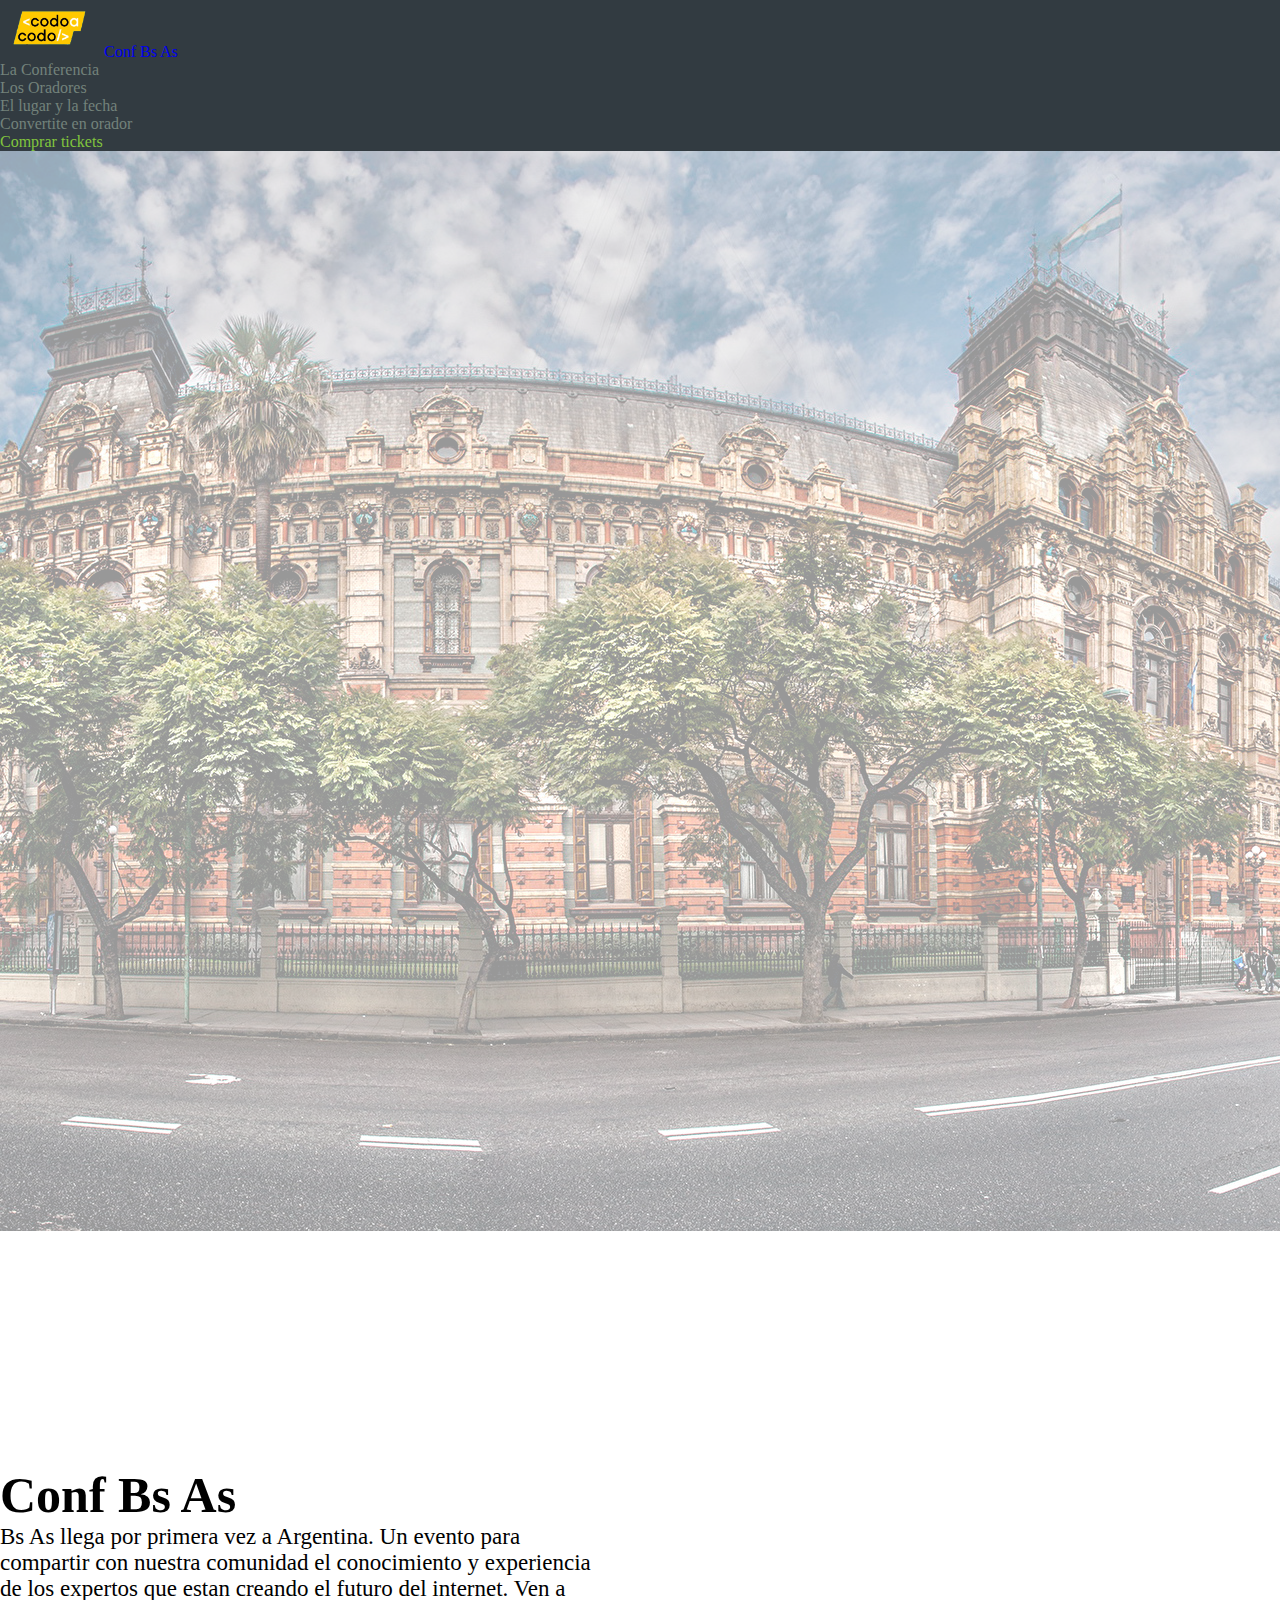
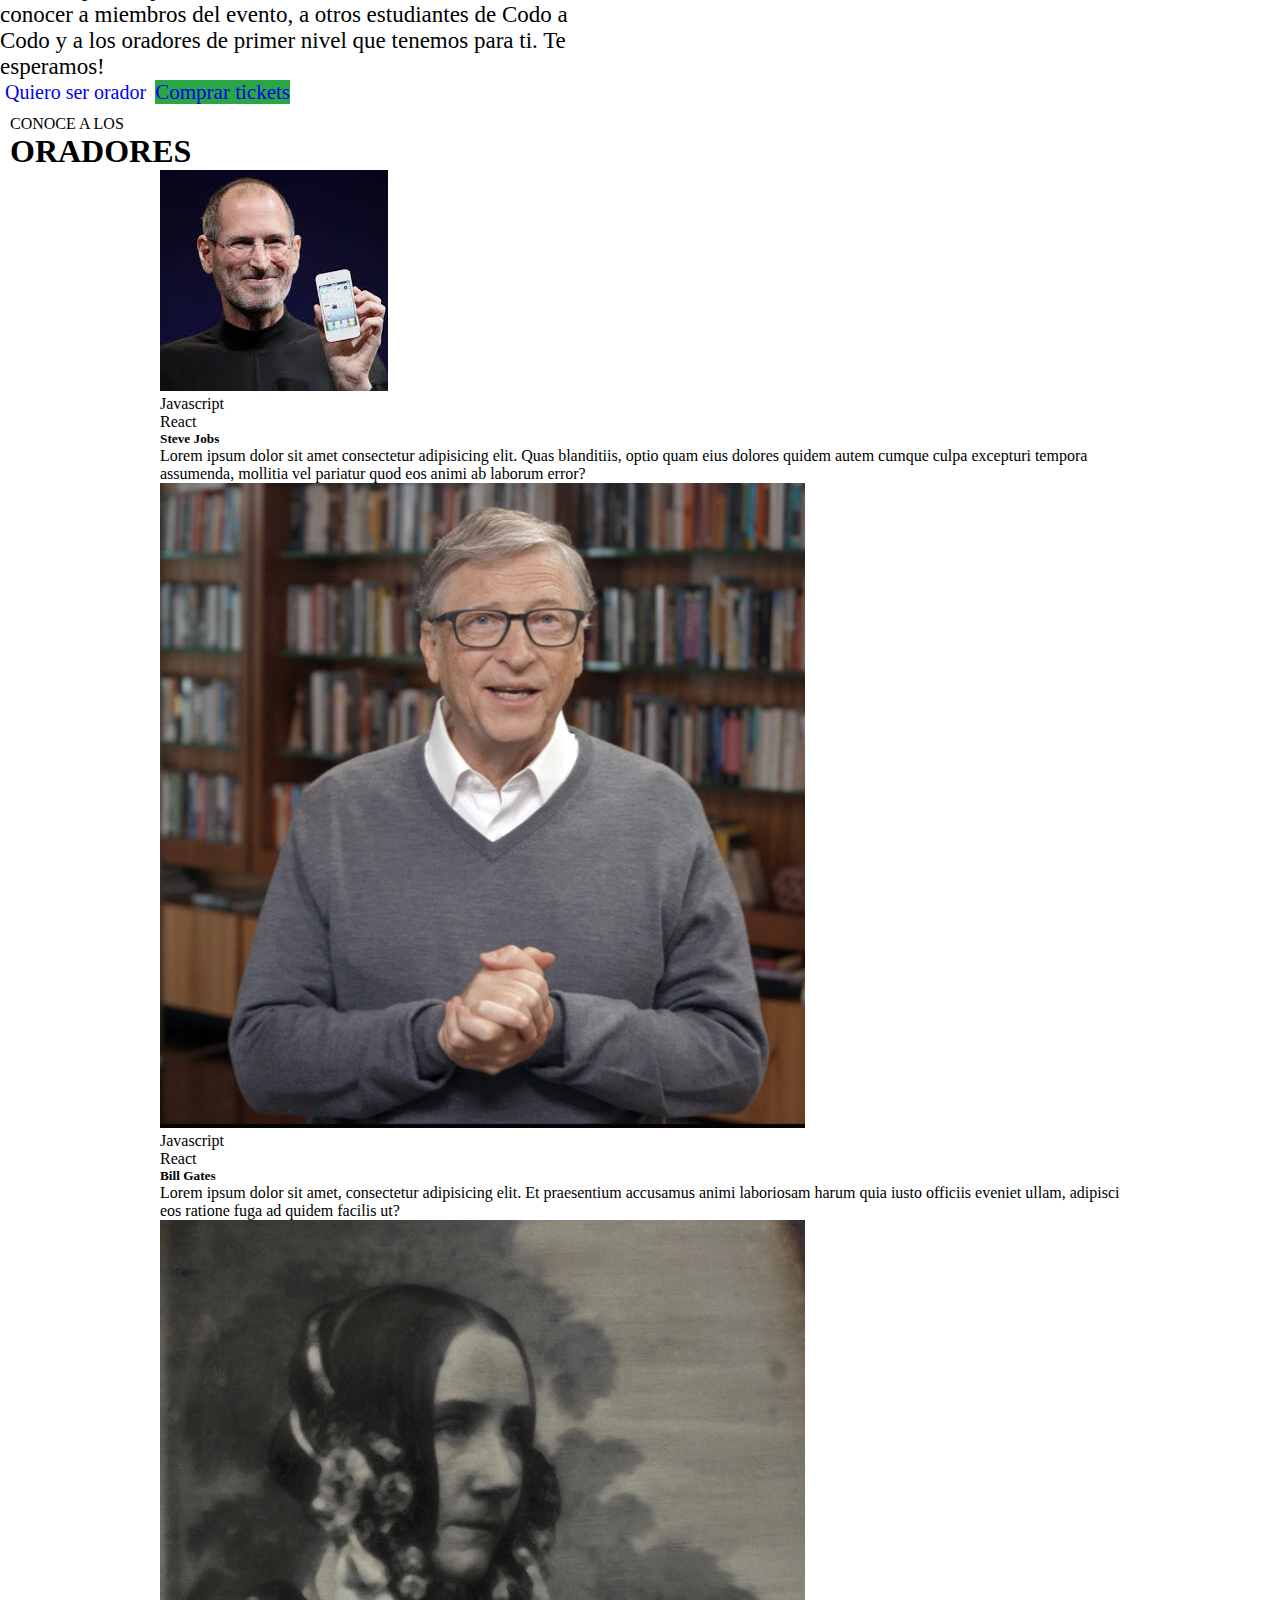
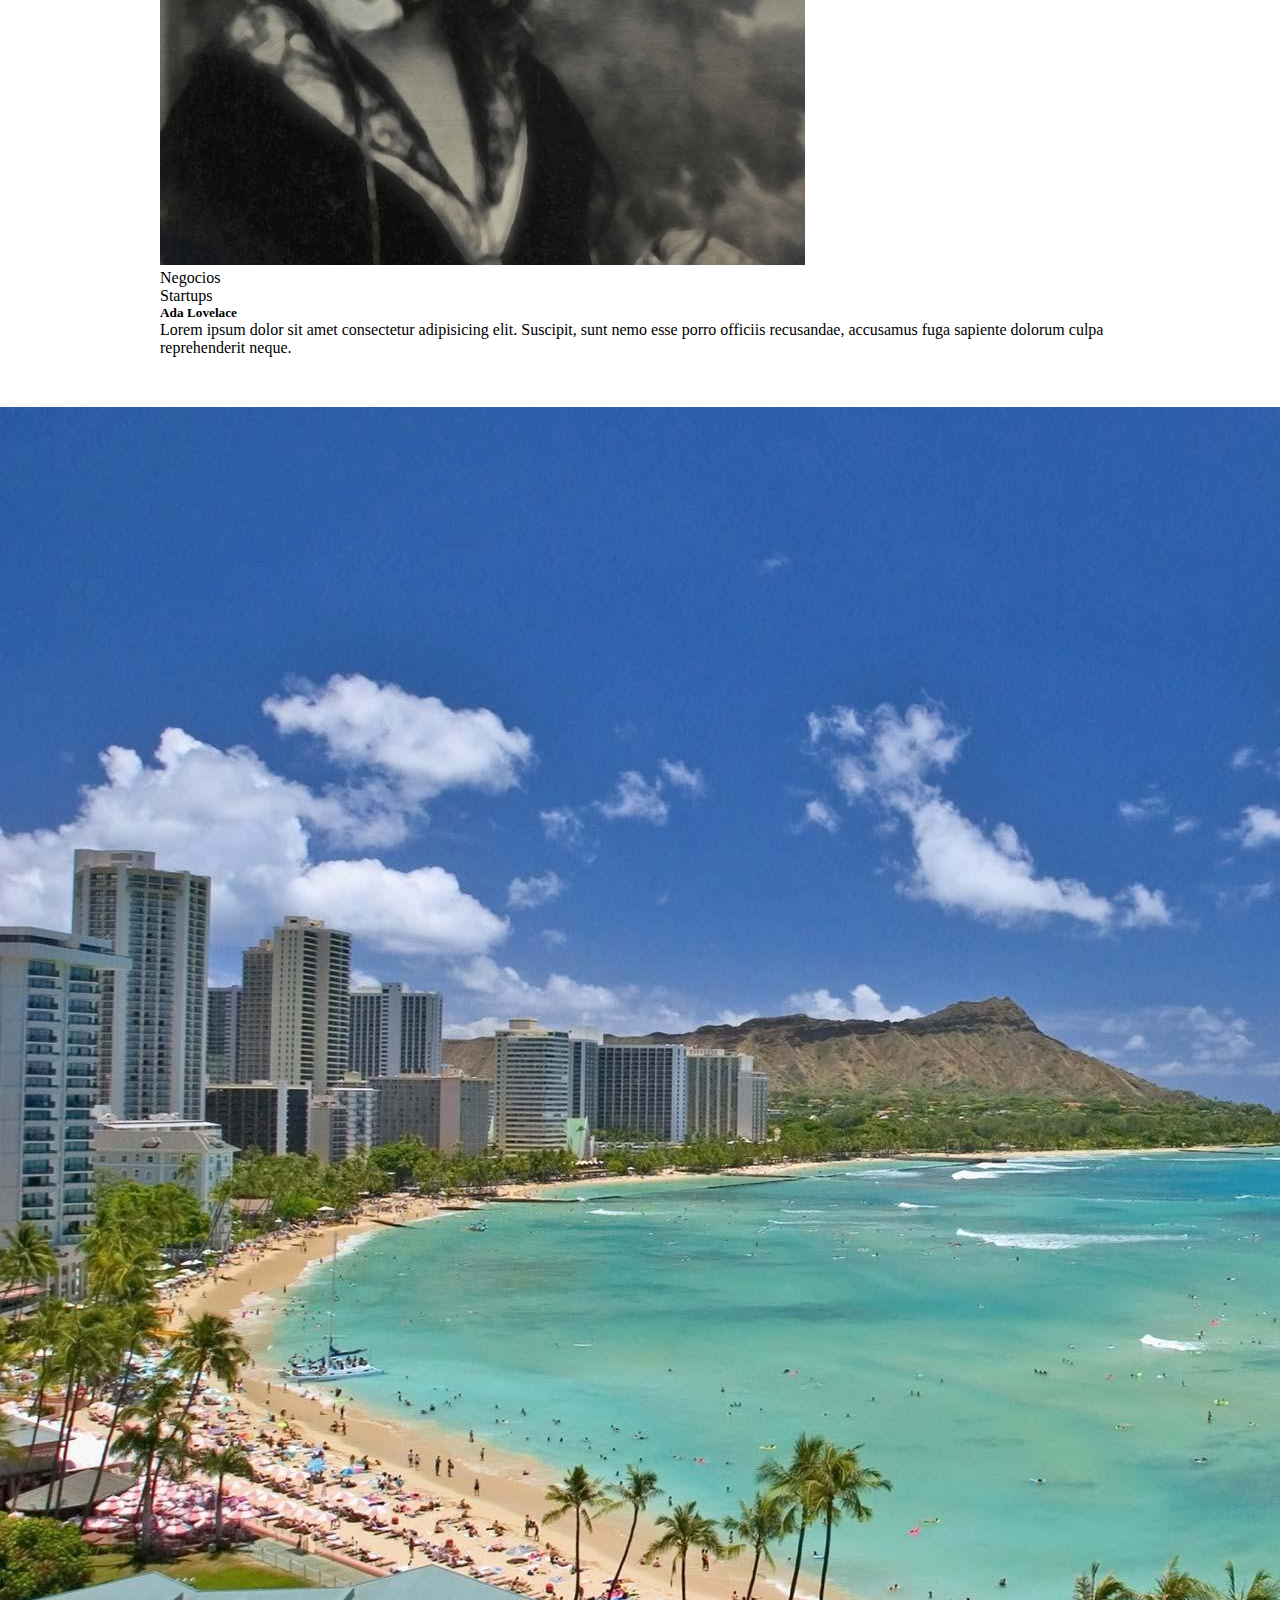
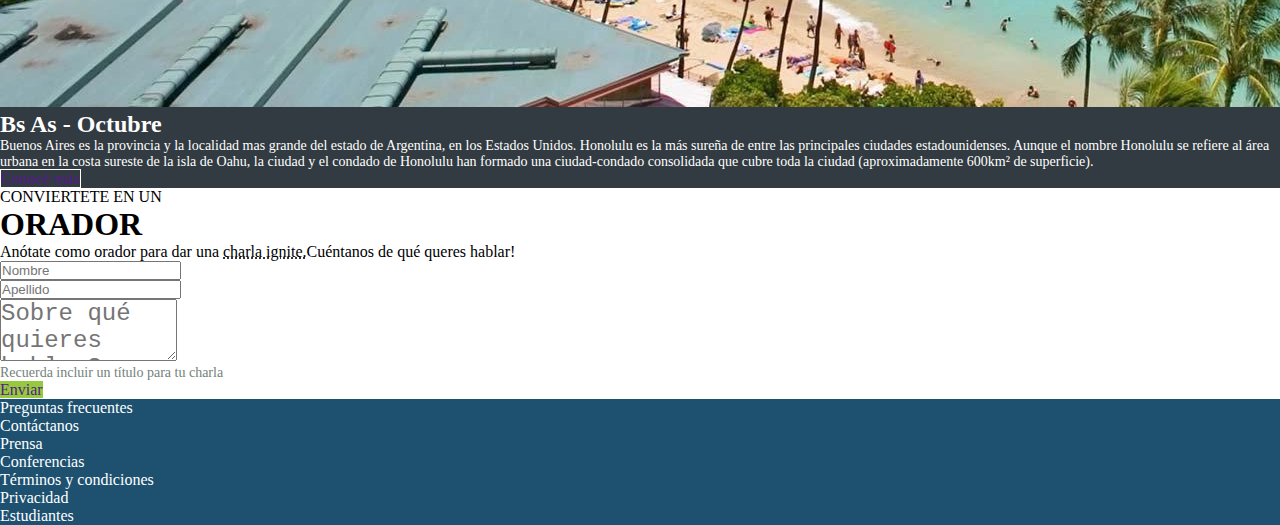
<file: index.html>
<!DOCTYPE html>
<html lang="en">

<head>
    <meta charset="UTF-8">
    <meta http-equiv="X-UA-Compatible" content="IE=edge">
    <meta name="viewport" content="width=device-width, initial-scale=1.0">
    <title>Document</title>
    <link rel="stylesheet" href="./css/styles.css">
    <link href="https://cdn.jsdelivr.net/npm/bootstrap@5.0.2/dist/css/bootstrap.min.css" rel="stylesheet"
        integrity="sha384-EVSTQN3/azprG1Anm3QDgpJLIm9Nao0Yz1ztcQTwFspd3yD65VohhpuuCOmLASjC" crossorigin="anonymous">
</head>

<body>

    <nav class="navbar navbar-light miNav">
        <div class="container-fluid row justify-content-center">
            <a class="navbar-brand col-3 text-white" href="index.html">
                <img src="./img/codoacodo.png" alt="" width="100">
                Conf Bs As
            </a>
            <div class="row col-6" id="navbarSupportedContent">
                <ul class="navbar-nav flex-row justify-content-between align-items-center">
                    <li class="nav-item">
                        <a class="navLinks" href="#Conferencia">La Conferencia</a>
                    </li>
                    <li class="nav-item">
                        <a class="navLinks" href="#Oradores">Los Oradores</a>
                    </li>
                    <li class="nav-item">
                        <a class="navLinks" href="#Lugar">El lugar y la fecha</a>
                    </li>
                    <li class="nav-item">
                        <a class="navLinks" href="#Conviertete">Convertite en orador</a>
                    </li>
                    <li class="nav-item">
                        <a class="navLinks tickets" href="./pages/tickets.html">Comprar tickets</a>
                    </li>
                </ul>
            </div>
        </div>
    </nav>

    <main>
        <section>
            <div class="card bg-dark text-white miCardConteiner" id="Conferencia">
                <img src="./img/ba1.jpg" class="card-img miImg" alt="...">
                <div class="card-img-overlay d-flex flex-column align-items-end justify-content-center ConfConteiner">
                    <h5 class="card-title ConfTitulo">Conf Bs As</h5>
                    <p class="card-text text-end ConfText">Bs As llega por primera vez a Argentina. Un evento para
                        compartir con nuestra comunidad el conocimiento y experiencia de los expertos que estan creando
                        el futuro del internet. Ven a conocer a miembros del evento, a otros estudiantes de Codo a Codo
                        y a los oradores de primer nivel que tenemos para ti. Te esperamos!</p>
                    <div class="col-5 d-flex justify-content-end">
                        <a href="#" class="btn btn-primary btnOrador m-2">Quiero ser orador</a>
                        <a href="#" class="btn btn-primary btnTickets m-2">Comprar tickets</a>
                    </div>
                </div>
            </div>
        </section>
        <section class="Oradores" id="Oradores">
            <div class="d-flex flex-column align-items-center">
                <h5 class="miH5">CONOCE A LOS</h5>
                <h1> ORADORES</h1>
            </div>
            <div class="cardConteiner">
                <div class="row">
                    <div class="col-4">
                        <div class="card">
                            <img src="./img/steve.jpg" class="card-img-top" alt="...">
                            <div class="card-body">
                                <p class="btn btn-warning">Javascript</p>
                                <p class="btn btn-info">React</p>
                                <h5 class="card-title">Steve Jobs</h5>
                                <p class="card-text">Lorem ipsum dolor sit amet consectetur adipisicing elit. Quas
                                    blanditiis, optio quam eius dolores quidem autem cumque culpa excepturi tempora
                                    assumenda, mollitia vel pariatur quod eos animi ab laborum error?</p>
                            </div>
                        </div>
                    </div>
                    <div class="col-4">
                        <div class="card">
                            <img src="./img/bill.jpg" class="card-img-top" alt="...">
                            <div class="card-body">
                                <p class="btn btn-warning">Javascript</p>
                                <p class="btn btn-info">React</p>
                                <h5 class="card-title">Bill Gates</h5>
                                <p class="card-text">Lorem ipsum dolor sit amet, consectetur adipisicing elit. Et
                                    praesentium accusamus animi laboriosam harum quia iusto officiis eveniet ullam,
                                    adipisci eos ratione fuga ad quidem facilis ut?</p>
                            </div>
                        </div>
                    </div>
                    <div class="col-4">
                        <div class="card">
                            <img src="./img/ada.jpeg" class="card-img-top" alt="...">
                            <div class="card-body">
                                <p class="btn btn-secondary">Negocios</p>
                                <p class="btn btn-danger">Startups</p>
                                <h5 class="card-title">Ada Lovelace</h5>
                                <p class="card-text">Lorem ipsum dolor sit amet consectetur adipisicing elit. Suscipit,
                                    sunt nemo esse porro officiis recusandae, accusamus fuga sapiente dolorum culpa
                                    reprehenderit neque.</p>
                            </div>
                        </div>
                    </div>
                </div>
            </div>
        </section>

        <section class="lugar" id="Lugar">
            <div class="card mb-3 miCardLugar miCardConteiner" style="max-width: 100%;">
                <div class="row g-0">
                    <div class="col-md-6">
                        <img src="./img/honolulu.jpg" class="img-fluid " alt="...">
                    </div>
                    <div class="col-md-6">
                        <div class="card-body">
                            <h5 class="card-title h5Lugar">Bs As - Octubre</h5>
                            <p class="card-text pLugar">Buenos Aires es la provincia y la localidad mas grande del
                                estado de
                                Argentina, en los Estados Unidos. Honolulu es la más sureña de entre las principales
                                ciudades estadounidenses. Aunque el nombre Honolulu se refiere al área urbana en la
                                costa sureste de la isla de Oahu, la ciudad y el condado de Honolulu han formado una
                                ciudad-condado consolidada que cubre toda la ciudad (aproximadamente 600km² de
                                superficie).</p>
                            <a href="" class="btn btn-primary btnLugar">Conocé más</a>
                        </div>
                    </div>
                </div>
            </div>
        </section>

        <section class="mb-4" id="Conviertete">
            <div class="d-flex flex-column align-items-center">
                <h5 class="miH5">CONVIERTETE EN UN</h5>
                <h1> ORADOR</h1>
                <p>Anótate como orador para dar una <a href="" class="formA">charla ignite.</a>Cuéntanos de qué queres hablar!</p>
            </div>
            <div>
                <div class="container-fluid row justify-content-center">
                    <div class="col-9 d-flex flex-wrap justify-content-center">
                        <div class="col-8 d-flex justify-content-between">
                            <div class="formNombre">
                                <input type="text" class="form-control" placeholder="Nombre" aria-label="First name">
                            </div>
                            <div class="formApellido">
                                <input type="text" class="form-control" placeholder="Apellido" aria-label="Last name">
                            </div>
                        </div>
                        <div class="col-8 mt-4">
                            <label hidden for="exampleFormControlTextarea1" class="form-label">Example textarea</label>
                            <textarea class="form-control" id="exampleFormControlTextarea1 miTextArea" rows="4" placeholder="Sobre qué quieres hablar?"></textarea>
                        </div>
                        <p class="col-8 formP">Recuerda incluir un título para tu charla</p>
                        <a href="" class="btn btn-primary col-8 btnEnviar">Enviar</a>
                    </div>
                </div>
            </div>
        </section>
    </main>

    <footer>
        <div class="container-fluid row justify-content-center">
            <div class="col-8 m-5">
                <ul  class="navbar-nav flex-row justify-content-between align-items-center">
                    <li class="nav-item col-1 miFotterLi"><a href="">Preguntas frecuentes</a></li>
                    <li class="nav-item col-1 miFotterLi"><a href="">Contáctanos</a></li>
                    <li class="nav-item col-1 miFotterLi"><a href="">Prensa</a></li>
                    <li class="nav-item col-1 miFotterLi"><a href="">Conferencias</a></li>
                    <li class="nav-item col-1 miFotterLi"><a href="">Términos y condiciones</a></li>
                    <li class="nav-item col-1 miFotterLi"><a href="">Privacidad</a></li>
                    <li class="nav-item col-1 miFotterLi"><a href="">Estudiantes</a></li>
                </ul>
            </div>
        </div>
    </footer>
</body>

</html>
</file>
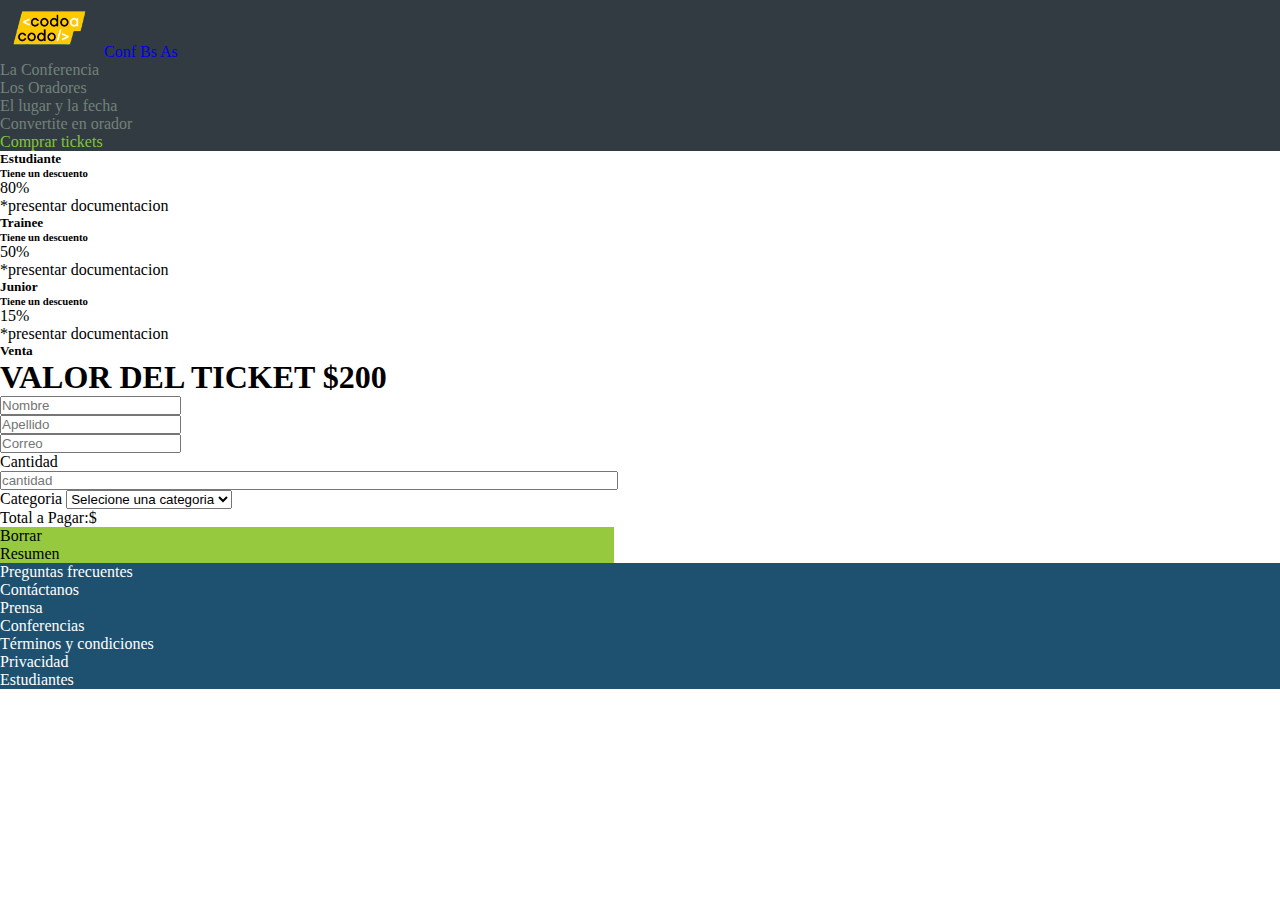
<file: pages/tickets.html>
<!DOCTYPE html>
<html lang="en">

<head>
    <meta charset="UTF-8">
    <meta http-equiv="X-UA-Compatible" content="IE=edge">
    <meta name="viewport" content="width=device-width, initial-scale=1.0">
    <title>Document</title>
    <link rel="stylesheet" href="../css/styles.css">
    <link href="https://cdn.jsdelivr.net/npm/bootstrap@5.0.2/dist/css/bootstrap.min.css" rel="stylesheet"
        integrity="sha384-EVSTQN3/azprG1Anm3QDgpJLIm9Nao0Yz1ztcQTwFspd3yD65VohhpuuCOmLASjC" crossorigin="anonymous">
    <style>

    </style>
</head>

<body>
    <nav class="navbar navbar-light miNav">
        <div class="container-fluid row justify-content-center">
            <a class="navbar-brand col-3 text-white" href="../index.html">
                <img src="../img/codoacodo.png" alt="" width="100">
                Conf Bs As
            </a>
            <div class="row col-6" id="navbarSupportedContent">
                <ul class="navbar-nav flex-row justify-content-between align-items-center">
                    <li class="nav-item">
                        <a class="navLinks" href="#Conferencia">La Conferencia</a>
                    </li>
                    <li class="nav-item">
                        <a class="navLinks" href="#Oradores">Los Oradores</a>
                    </li>
                    <li class="nav-item">
                        <a class="navLinks" href="#Lugar">El lugar y la fecha</a>
                    </li>
                    <li class="nav-item">
                        <a class="navLinks" href="#Conviertete">Convertite en orador</a>
                    </li>
                    <li class="nav-item">
                        <a class="navLinks tickets" href="./tickets.html">Comprar tickets</a>
                    </li>
                </ul>
            </div>
        </div>
    </nav>

    <main>

        <div class="row justify-content-center mt-5 mb-2 gx-0">
            <div class="row col-10 justify-content-center">
                <div class="col-3 ps-1 pe-1">
                    <div class="card border-primary" style="width:100%;">
                        <div class="card-body d-flex flex-column align-items-center pe-0 ps-0">
                            <h5 class="card-title mb-3 mt-2 fs-3">Estudiante</h5>
                            <h6 class="card-subtitle mb-2 fs-5 fw-normal">Tiene un descuento</h6>
                            <p class="card-text fw-bold  mb-3 mt-2">80%</p>
                            <p class="card-subtitle mb-2 text-muted">*presentar documentacion</p>
                        </div>
                    </div>
                </div>
                <div class="col-3 ps-1 pe-1">
                    <div class="card border-success" style="width:100%;">
                        <div class="card-body d-flex flex-column align-items-center pe-0 ps-0">
                            <h5 class="card-title mb-3 mt-2 fs-3">Trainee</h5>
                            <h6 class="card-subtitle mb-2 fs-5 fw-normal">Tiene un descuento</h6>
                            <p class="card-text fw-bold  mb-3 mt-2">50%</p>
                            <p class="card-subtitle mb-2 text-muted">*presentar documentacion</p>
                        </div>
                    </div>
                </div>
                <div class="col-3 ps-1 pe-1">
                    <div class="card border-warning" style="width:100%;">
                        <div class="card-body d-flex flex-column align-items-center pe-0 ps-0">
                            <h5 class="card-title  mb-3 mt-2 fs-3">Junior</h5>
                            <h6 class="card-subtitle mb-2 fs-5 fw-normal">Tiene un descuento</h6>
                            <p class="card-text fw-bold  mb-3 mt-2">15%</p>
                            <p class="card-subtitle mb-2 text-muted">*presentar documentacion</p>
                        </div>
                    </div>
                </div>
            </div>
        </div>

        <div class="venta">
            <h5 class="text-center fw-normal">Venta</h5>
            <h1 class="text-center">VALOR DEL TICKET $200</h1>
        </div>
        <section class="mb-4">

            <div class="container-fluid row justify-content-center">
                <div class="col-12 ps-5 pe-4 d-flex flex-wrap justify-content-center">
                    <div class="col-8 d-flex justify-content-between">
                        <div class="formNombre">
                            <input type="text" class="form-control" placeholder="Nombre" aria-label="First name" id="nombre">
                        </div>
                        <div class="formApellido">
                            <input type="text" class="form-control" placeholder="Apellido" aria-label="Last name" id="apellido">
                        </div>
                    </div>
                    <div class="col-8 mt-4">
                        <div>
                            <input type="email" class="form-control" placeholder="Correo" aria-label="Last name" id="correo">
                        </div>
                    </div>
                    <div class="col-8 mt-4  d-flex justify-content-between">
                        <div style="width:48% ;">
                            <label for="cantidad">Cantidad</label>
                            <input type="text" name="cantidad" id="cantidad" class="form-control" placeholder="cantidad"
                                style="width:100% ;">
                        </div>
                        <div style="width:48% ;">
                            <label for="categoria">Categoria</label>
                            <select class="form-select" aria-label="Default select example" id="categoria">
                                <option selected value="0">Selecione una categoria</option>
                                <option value="1">Estudiante</option>
                                <option value="2">Trainee</option>
                                <option value="3">Junior</option>
                            </select>
                        </div>
                    </div>
                    <div class="alert alert-primary col-8 mt-4" id="total">
                        Total a Pagar:$
                    </div>
                    <div class="col-8 mt-4 d-flex justify-content-between">
                        <p class="btn btn-primary col-8 btnEnviar" style="width:48% ;" id="borrar">Borrar</p>
                        <p class="btn btn-primary col-8 btnEnviar" style="width:48% ;" id="resumen">Resumen</p>
                    </div>
                </div>
            </div>

        </section>

    </main>

    <footer>
        <div class="container-fluid row justify-content-center">
            <div class="col-8 m-5">
                <ul class="navbar-nav flex-row justify-content-between align-items-center">
                    <li class="nav-item col-1 miFotterLi"><a href="">Preguntas frecuentes</a></li>
                    <li class="nav-item col-1 miFotterLi"><a href="">Contáctanos</a></li>
                    <li class="nav-item col-1 miFotterLi"><a href="">Prensa</a></li>
                    <li class="nav-item col-1 miFotterLi"><a href="">Conferencias</a></li>
                    <li class="nav-item col-1 miFotterLi"><a href="">Términos y condiciones</a></li>
                    <li class="nav-item col-1 miFotterLi"><a href="">Privacidad</a></li>
                    <li class="nav-item col-1 miFotterLi"><a href="">Estudiantes</a></li>
                </ul>
            </div>
        </div>
    </footer>
    <script src="../js/script.js"></script>
</body>

</html>
</file>
<file: css/styles.css>
*{
    margin: 0;
    padding: 0;
    text-decoration: none;
}

/* Navbar */
.miNav{
    background-color: #323b41 ;
    position: sticky !important;
    top: 0;
    z-index: 1;
}
.navLinks{
    text-decoration: none;
    color:#73827b ;
}
.tickets{
    color:  #81c53d ;
}
.nav-item :hover{
    color: white
}

/* Sections */

    /* Conferencia */
    .miCardConteiner{
        border-radius: 0 !important;
    }
    .miImg {
        object-fit: cover;
        opacity: 0.4;
    }

    .ConfConteiner{
        margin-top: 8%;
        padding-top: 10%;
        margin-right: 100px ;
    }

    .ConfTitulo{
        font-size: 50px;
    }

    .ConfText{
        width: 52%;
        font-size: 23px;
        font-weight:450;
    }

    .btnOrador{
        background-color: transparent !important;
        border-color: white !important;
        font-size: 20px !important;
        padding: 5.1px !important;
        width: 185px;
    }

    .btnTickets{
        background-color: #29a744 !important;
        border-color: #29a744 !important;
        font-size: 21px !important;
        width: 185px;
    }

    /* Oradores */
    .Oradores{
        margin: 10px;
    }

    .cardConteiner{
        padding: 0 150px;
    }

    .miH5{
        font-size: 16px;
        font-weight: 400;
    }

    /* Lugar */

    .lugar{
        margin-top: 50px;
    }

    .miCardLugar{
        background-color: #323b41 !important;
    }

    .h5Lugar{
        color: white;
        font-size: 24px;
    }

    .pLugar{
        color: white;
        font-size: 14px;
    }

    .btnLugar{
        background-color: transparent !important;
        border: 1px solid white !important;
    }

    /* Conevertite */
    .formA{
        text-decoration: underline dotted;
        color: black;
    }

    .formNombre , .formApellido {
        flex: 0 0 auto;
        width: 48%;
    }

    textarea::placeholder{
        font-size: 24px;
    }

    .formP{
        color: #73827b;
        font-size: 14px;
    }

    .btnEnviar{
        background-color: #96C93E !important;
        border-color: #96C93E !important;
    }

    /* footer */

    footer{
        background-color: #1E5170;
    }

    .miFotterLi a{
        color: white;
        text-decoration: none;
    }
</file>
